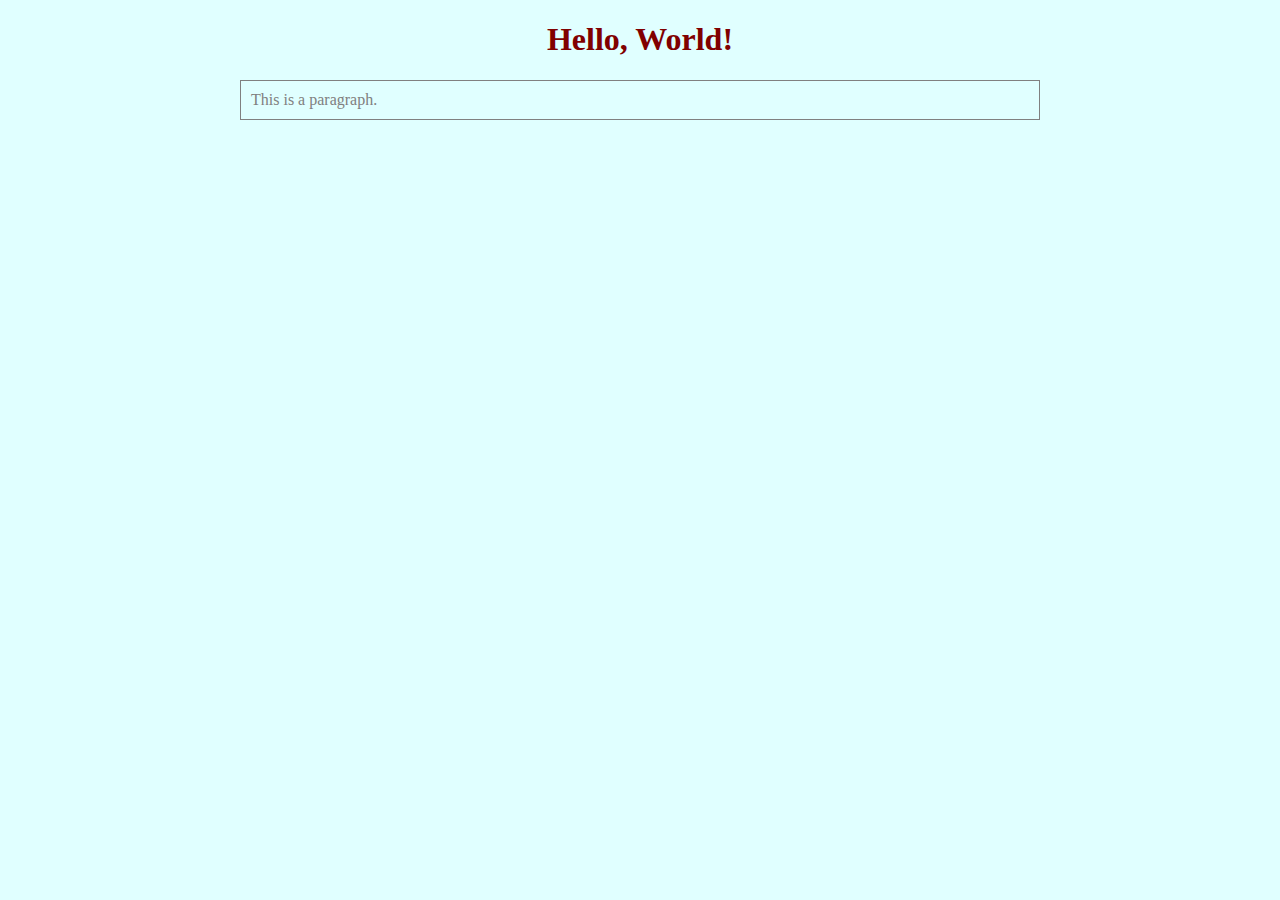
<file: chapter3/index.html>
<!doctype html>
<html>
  <head>
    <title>My First Web App</title>
    <link href='style.css' rel='stylesheet' type='text/css'>
  </head>

  <body>
    <h1>Hello, World!</h1>

    <p>This is a paragraph.</p>
  </body>
</html>
</file>
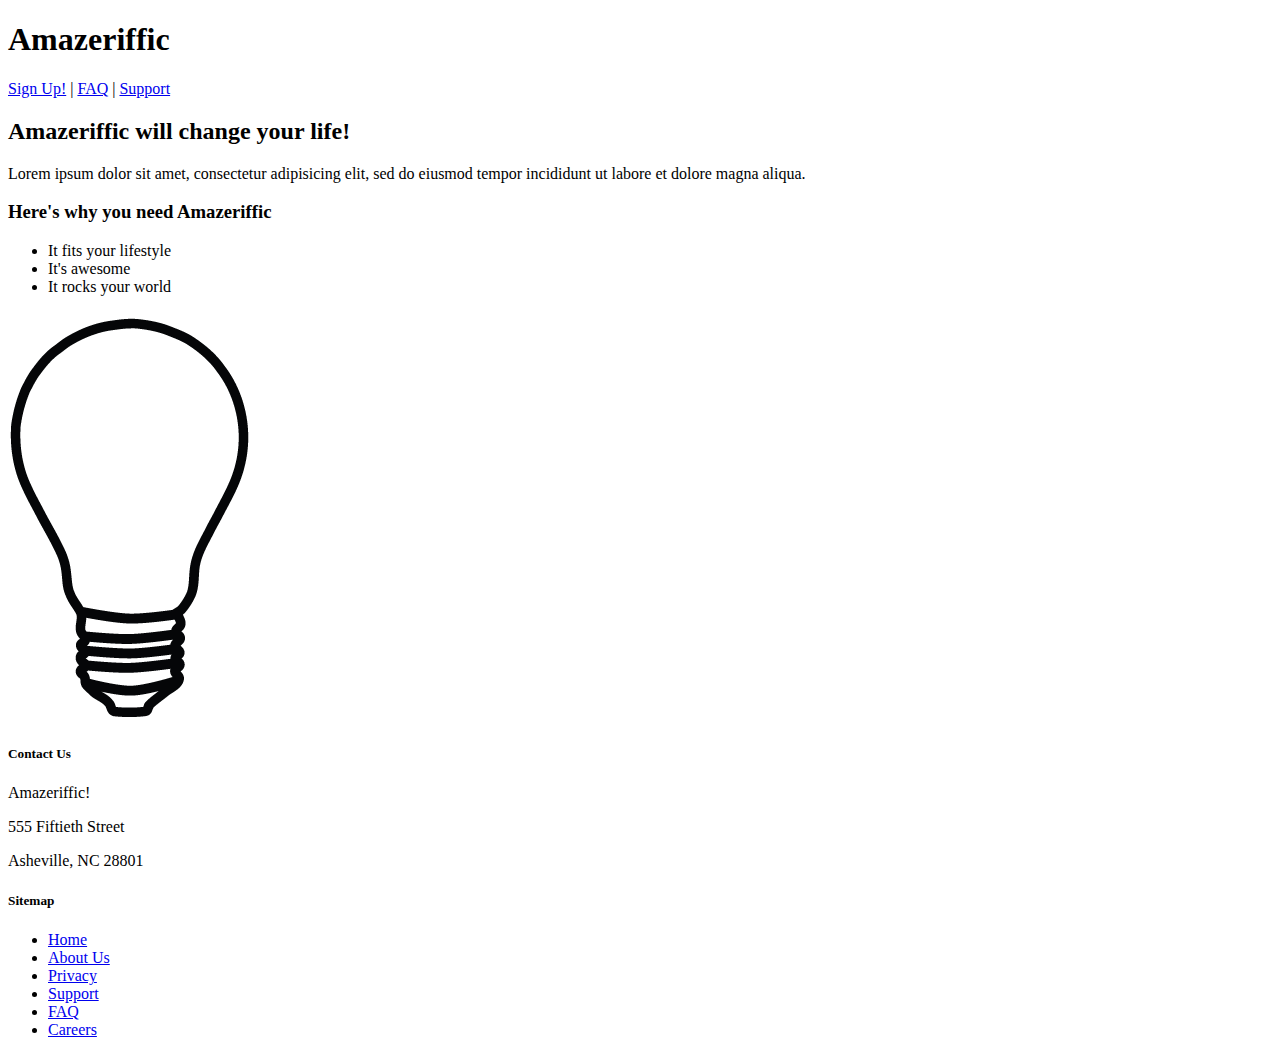
<file: chapter2/Amazeriffic/index.html>
<!doctype html>
<html>
  <head>
    <title>Amazeriffic</title>
  </head>

  <body>
    <header>
      <h1>Amazeriffic</h1>
      <nav>
        <a href="#">Sign Up!</a> |
        <a href="#">FAQ</a> |
        <a href="#">Support</a>
      </nav>
    </header>

    <main>
      <h2>Amazeriffic will change your life!</h2>
      <p>Lorem ipsum dolor sit amet, consectetur adipisicing elit, sed do
         eiusmod tempor incididunt ut labore et dolore magna aliqua.</p>
      
      <h3>Here's why you need Amazeriffic</h3>
      <ul>
        <li>It fits your lifestyle</li>
        <li>It's awesome</li>
        <li>It rocks your world</li>
      </ul>

      <img src="lightbulb.png" alt="an image of a lightbulb">
    </main>
    
    <footer>
      <div class="contact">
        <h5>Contact Us</h5>
        <p>Amazeriffic!</p>
        <p>555 Fiftieth Street</p>
        <p>Asheville, NC 28801</p>
      </div>

      <div class="sitemap">
        <h5>Sitemap</h5>
        <ul>
          <li><a href="#">Home</a></li>
          <li><a href="#">About Us</a></li>
          <li><a href="#">Privacy</a></li>
          <li><a href="#">Support</a></li>
          <li><a href="#">FAQ</a></li>
          <li><a href="#">Careers</a></li>
        </ul>
      </div>
    </footer>
  </body>
</html>
</file>
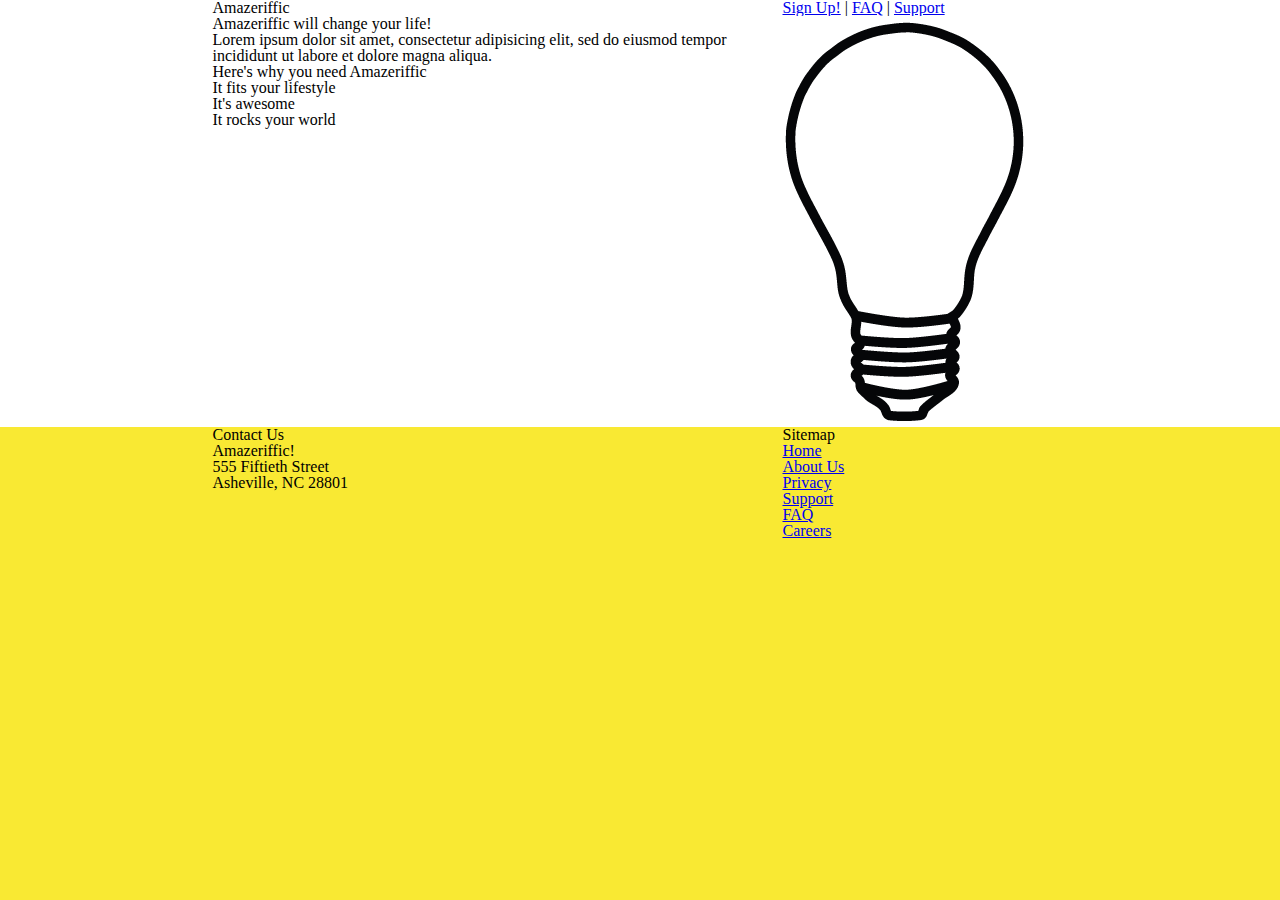
<file: chapter3/Amazeriffic/index.html>
<!doctype html>
<html>
  <head>
    <title>Amazeriffic</title>
    <link href="reset.css" rel="stylesheet" type="text/css">
    <link href="style.css" rel="stylesheet" type="text/css">
  </head>

  <body>
    <header>
      <div class="container">
        <h1>Amazeriffic</h1>
        <nav>
          <a href="#">Sign Up!</a> |
          <a href="#">FAQ</a> |
          <a href="#">Support</a>
        </nav>
      </div>
    </header>

    <main>
      <div class="container">
        <div class="left">
          <h2>Amazeriffic will change your life!</h2>
          <p>Lorem ipsum dolor sit amet, consectetur adipisicing elit, sed do
             eiusmod tempor incididunt ut labore et dolore magna aliqua.</p>
      
          <h3>Here's why you need Amazeriffic</h3>
          <ul>
            <li>It fits your lifestyle</li>
            <li>It's awesome</li>
            <li>It rocks your world</li>
          </ul>
        </div>

        <div class="right">
          <img src="lightbulb.png">
        </div>
      </div>
    </main>
    
    <footer>
      <div class="container">
        <div class="left">
          <div class="contact">
            <h5>Contact Us</h5>
            <p>Amazeriffic!</p>
            <p>555 Fiftieth Street</p>
            <p>Asheville, NC 28801</p>
          </div>
        </div>
        <div class="sitemap">
          <h5>Sitemap</h5>
          <ul>
            <li><a href="#">Home</a></li>
            <li><a href="#">About Us</a></li>
            <li><a href="#">Privacy</a></li>
            <li><a href="#">Support</a></li>
            <li><a href="#">FAQ</a></li>
            <li><a href="#">Careers</a></li>
          </ul>
        </div>
      </div>
    </footer>
  </body>
</html>
</file>
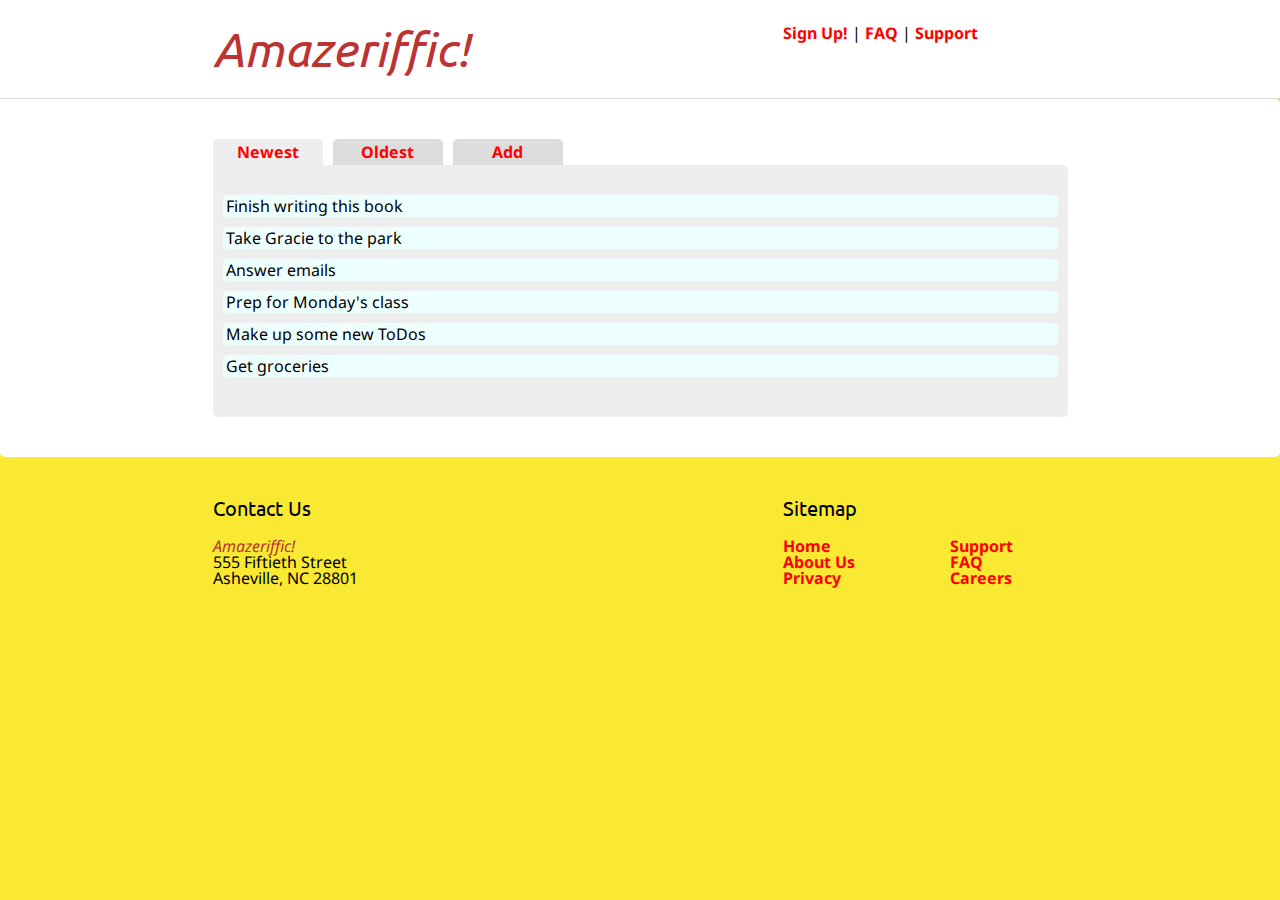
<file: chapter4/Amazeriffic/index.html>
<!doctype html>
<html>
  <head>
    <title>Amazeriffic!</title>
    <link href="stylesheets/reset.css" rel="stylesheet" type="text/css">
    <link href="stylesheets/style.css" rel="stylesheet" type="text/css">
    <link href='http://fonts.googleapis.com/css?family=Ubuntu' rel='stylesheet' type='text/css'>
    <link href='http://fonts.googleapis.com/css?family=Droid+Sans' rel='stylesheet' type='text/css'>    
  </head>

  <body>
    <header>
      <div class="container">
        <h1>Amazeriffic!</h1>
        <nav>
          <a href="#">Sign Up!</a> |
          <a href="#">FAQ</a> |
          <a href="#">Support</a>
        </nav>
      </div>
    </header>


    <main>
      <div class="container">
        <div class="tabs">
          <a href=""><span class="active">Newest</span></a><a href=""><span>Oldest</span></a><a href=""><span>Add</span></a>
        </div>
        <div class="content">
        </div>
      </div>
    </main>

    <footer>
      <div class="container">
        <div class="contact">
          <h5>Contact Us</h5>
          <p>Amazeriffic!</p>
          <p>555 Fiftieth Street</p>
          <p>Asheville, NC 28801</p>
        </div>
        <div class="sitemap">
          <h5>Sitemap</h5>
          <ul>
            <div class="left">
              <li><a href="#">Home</a></li>
              <li><a href="#">About Us</a></li>
              <li><a href="#">Privacy</a></li>
            </div>
            <div class="right">
              <li><a href="#">Support</a></li>
              <li><a href="#">FAQ</a></li>
              <li><a href="#">Careers</a></li>
            </div>
          </ul>
        </div>
      </div>
    </footer>

    <script src="http://code.jquery.com/jquery-2.0.3.min.js"></script>
    <script src="javascripts/app.js"></script>
  </body>
</html>
</file>
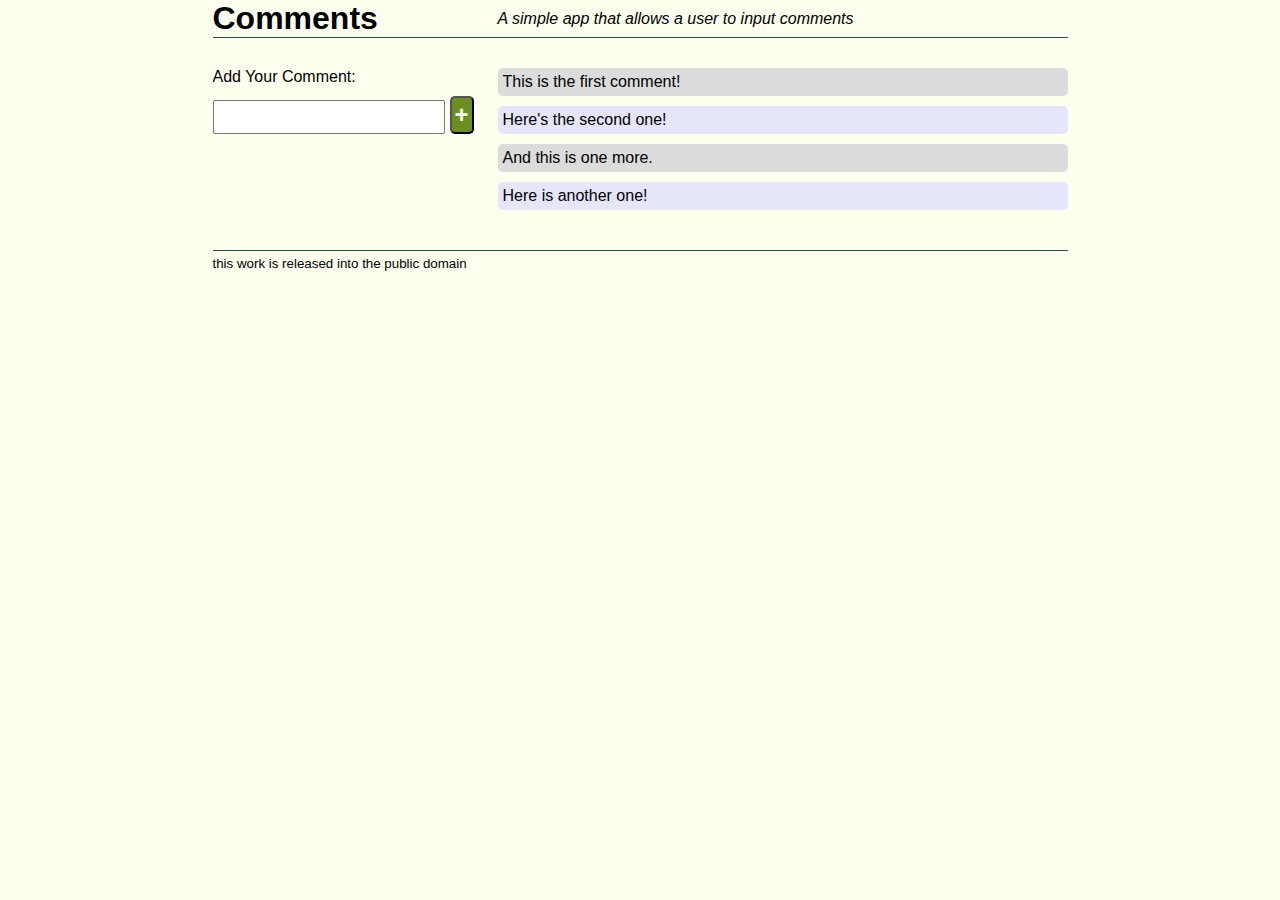
<file: chapter4/Example2/index.html>
<!doctype html>
<html>
  <head>
    <title>A Simple App</title>

    <link href='style.css' rel='stylesheet' type='text/css'>
  </head>

  <body>
    <header>
      <h1>Comments</h1>
      <p>A simple app that allows a user to input comments</p>
    </header>

    <main>
      <section class='comment-input'>
        <p>Add Your Comment:</p>
        <input><button>+</button>
      </section>

      <section class='comments'>
        <p>This is the first comment!</p>
        <p>Here's the second one!</p>
        <p>And this is one more.</p>
        <p>Here is another one!</p>
      </section>
    </main>

    <footer>
      <p>this work is released into the public domain</p>
    </footer>

    <script src="http://code.jquery.com/jquery-2.0.3.min.js"></script>
    <script src="app.js"></script>
  </body>
</html>
</file>
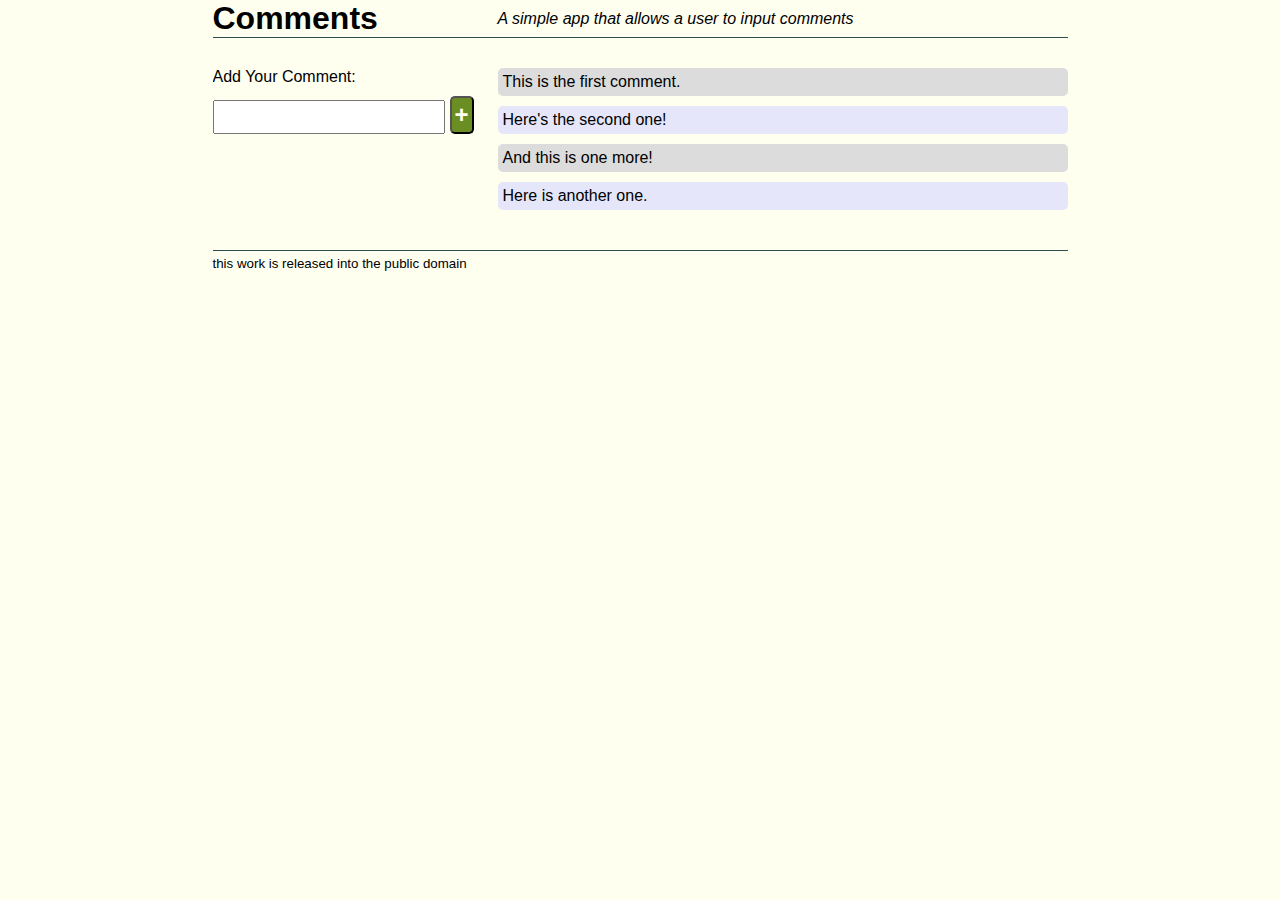
<file: chapter4/example2/index.html>
<!DOCTYPE html>
<html lang="en">

<head>
    <meta charset="UTF-8">
    <link rel="stylesheet" href="style.css">
    <title>Interatividade - JavaScript</title>
</head>

<body>
    <header>
        <h1>Comments</h1>
        <p>A simple app that allows a user to input comments</p>
    </header>
    <main>
        <section class="comment-input">
            <h1></h1>
            <h2></h2>
            <h3></h3>
            <p>Add Your Comment:</p>
            <input type="text"><button>+</button>
        </section>
        <section class="comments">
            <p>This is the first comment.</p>
            <p>Here's the second one!</p>
            <p>And this is one more!</p>
            <p>Here is another one.</p>
        </section>
    </main>
    <footer>
        <p>this work is released into the public domain</p>
    </footer>
    <script src="https://code.jquery.com/jquery-2.0.3.min.js"></script>
    <script src="app.js"></script>
</body>

</html>
</file>
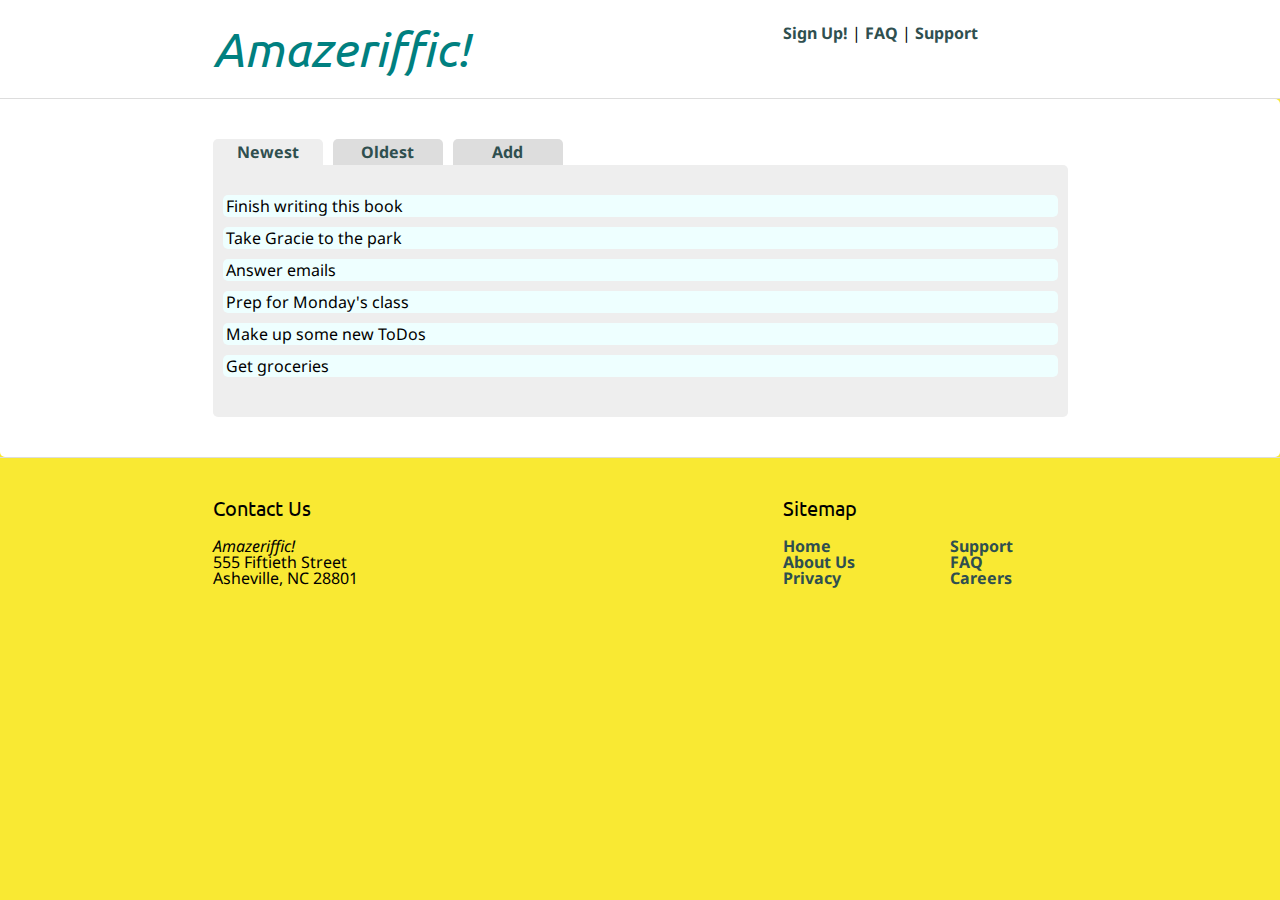
<file: chapter4/project/index.html>
<!doctype html>
<html>
  <head>
    <title>Amazeriffic!</title>
    <link href="stylesheets/reset.css" rel="stylesheet" type="text/css">
    <link href="stylesheets/style.css" rel="stylesheet" type="text/css">
    <link href='http://fonts.googleapis.com/css?family=Ubuntu' rel='stylesheet' type='text/css'>
    <link href='http://fonts.googleapis.com/css?family=Droid+Sans' rel='stylesheet' type='text/css'>    
  </head>

  <body>
    <header>
      <div class="container">
        <h1>Amazeriffic!</h1>
        <nav>
          <a href="#">Sign Up!</a> |
          <a href="#">FAQ</a> |
          <a href="#">Support</a>
        </nav>
      </div>
    </header>


    <main>
      <div class="container">
        <div class="tabs">
          <a href=""><span class="active">Newest</span></a><a href=""><span>Oldest</span></a><a href=""><span>Add</span></a>
        </div>
        <div class="content">
        </div>
      </div>
    </main>

    <footer>
      <div class="container">
        <div class="contact">
          <h5>Contact Us</h5>
          <p>Amazeriffic!</p>
          <p>555 Fiftieth Street</p>
          <p>Asheville, NC 28801</p>
        </div>
        <div class="sitemap">
          <h5>Sitemap</h5>
          <ul>
            <div class="left">
              <li><a href="#">Home</a></li>
              <li><a href="#">About Us</a></li>
              <li><a href="#">Privacy</a></li>
            </div>
            <div class="right">
              <li><a href="#">Support</a></li>
              <li><a href="#">FAQ</a></li>
              <li><a href="#">Careers</a></li>
            </div>
          </ul>
        </div>
      </div>
    </footer>

    <script src="http://code.jquery.com/jquery-2.0.3.min.js"></script>
    <script src="javascripts/app.js"></script>
  </body>
</html>
</file>
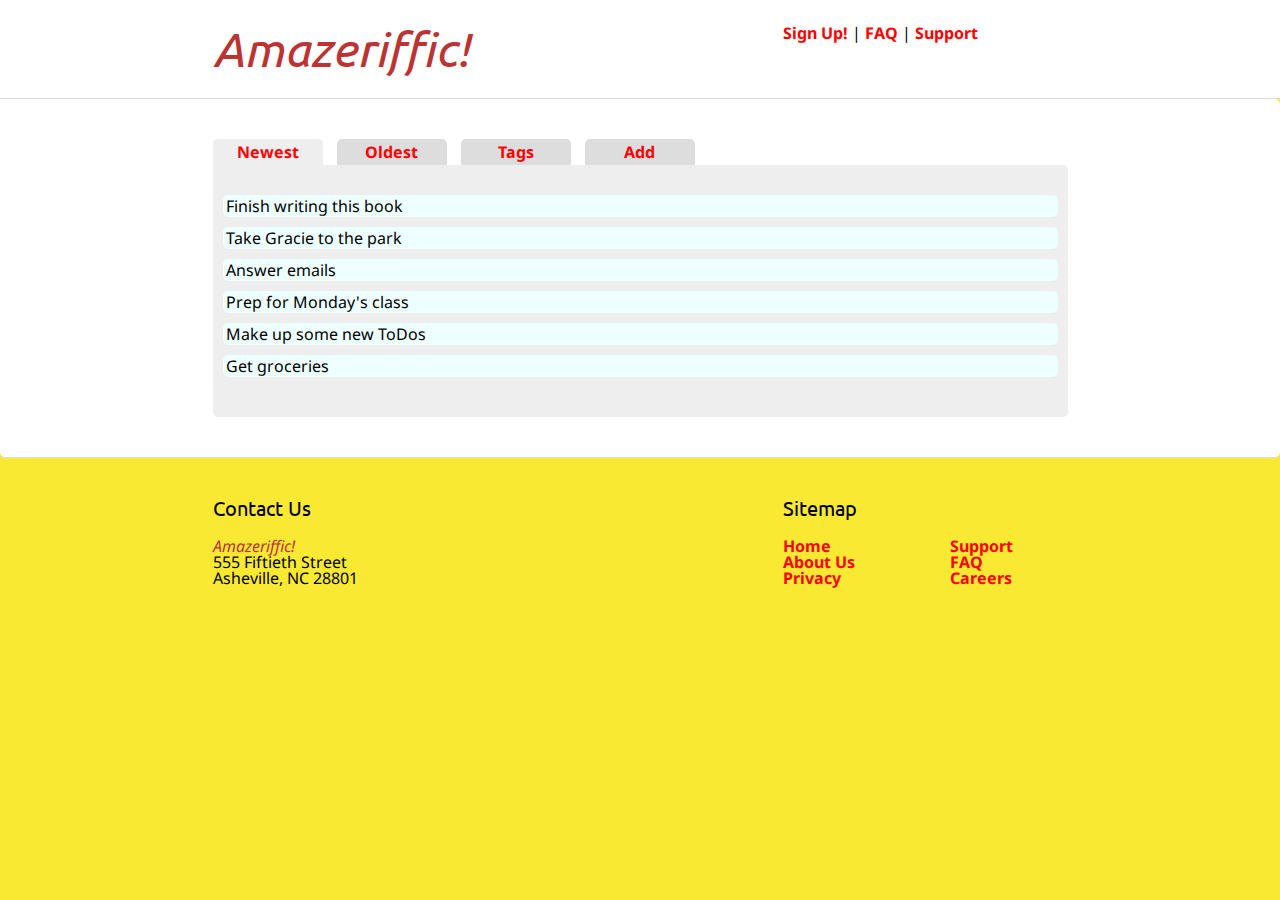
<file: chapter5/Amazeriffic/index.html>
<!doctype html>
<html>
  <head>
    <title>Amazeriffic!</title>
    <link href="stylesheets/reset.css" rel="stylesheet" type="text/css">
    <link href="stylesheets/style.css" rel="stylesheet" type="text/css">
    <link href='http://fonts.googleapis.com/css?family=Ubuntu' rel='stylesheet' type='text/css'>
    <link href='http://fonts.googleapis.com/css?family=Droid+Sans' rel='stylesheet' type='text/css'>    
  </head>

  <body>
    <header>
      <div class="container">
        <h1>Amazeriffic!</h1>
        <nav>
          <a href="#">Sign Up!</a> |
          <a href="#">FAQ</a> |
          <a href="#">Support</a>
        </nav>
      </div>
    </header>


    <main>
      <div class="container">
        <div class="tabs">
          <a href=""><span class="active">Newest</span></a>
          <a href=""><span>Oldest</span></a>
          <a href=""><span>Tags</span></a>
          <a href=""><span>Add</span></a>
        </div>
        <div class="content">
          <ul>
            <li>Get Groceries</li>
            <li>Make up some new ToDos</li>
            <li>Prep for Monday's class</li>
            <li>Answer recruiter emails on LinkedIn</li>
            <li>Take Gracie to the park</li>
            <li>Finish writing book</li>
          </ul>
        </div>
      </div>
    </main>

    <footer>
      <div class="container">
        <div class="contact">
          <h5>Contact Us</h5>
          <p>Amazeriffic!</p>
          <p>555 Fiftieth Street</p>
          <p>Asheville, NC 28801</p>
        </div>
        <div class="sitemap">
          <h5>Sitemap</h5>
          <ul>
            <div class="left">
              <li><a href="#">Home</a></li>
              <li><a href="#">About Us</a></li>
              <li><a href="#">Privacy</a></li>
            </div>
            <div class="right">
              <li><a href="#">Support</a></li>
              <li><a href="#">FAQ</a></li>
              <li><a href="#">Careers</a></li>
            </div>
          </ul>
        </div>
      </div>
    </footer>

    <script src="http://code.jquery.com/jquery-2.0.3.min.js"></script>
    <script src="javascripts/app.js"></script>
  </body>
</html>
</file>
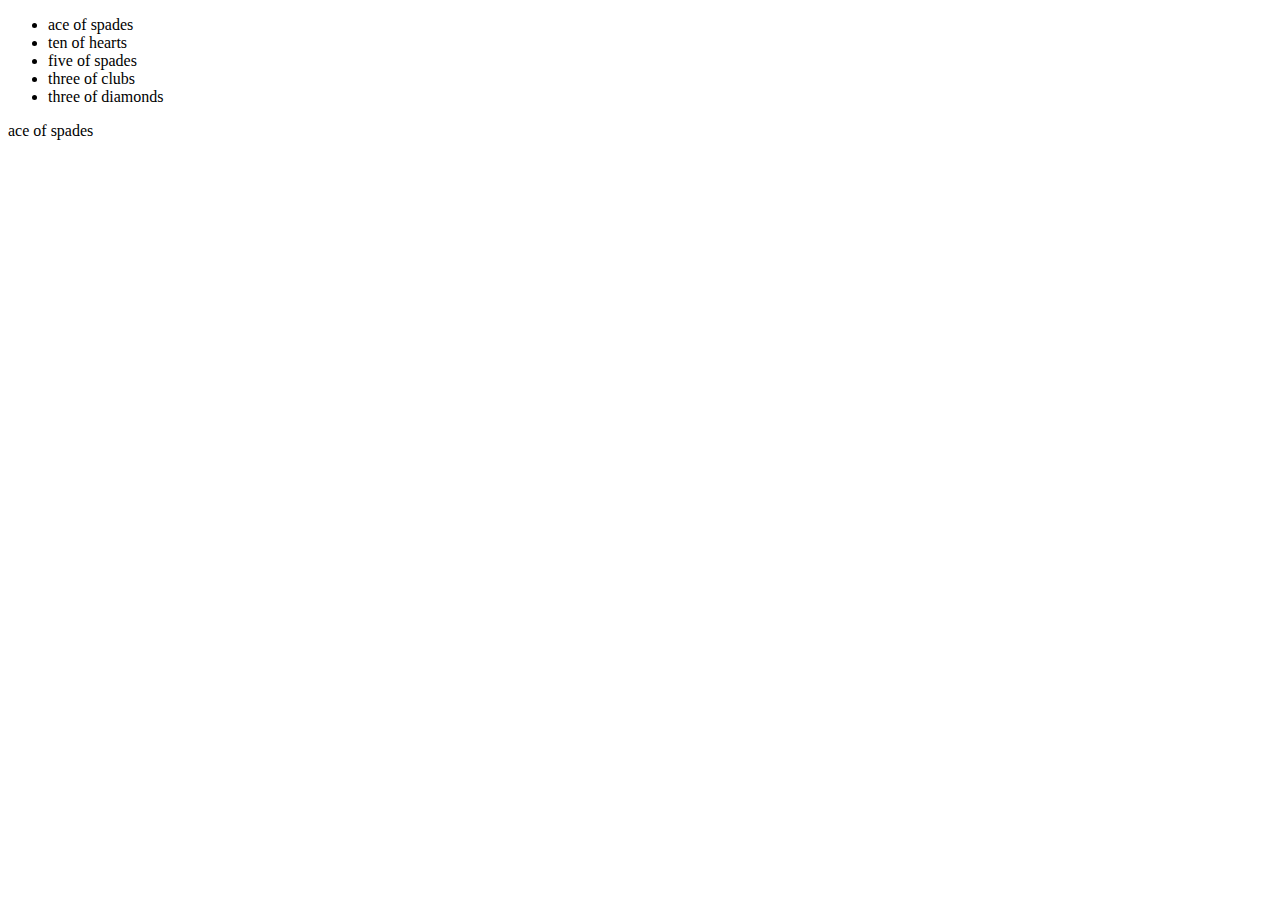
<file: chapter5/Example1/index.html>
<!doctype html>
<html>
  <head>
  </head>
  <body>
    <main>

    </main>


    <script src="http://code.jquery.com/jquery-2.0.3.min.js"></script>
    <script src="javascripts/app.js"></script>
  </body>
</html>
</file>
<file: chapter3/style.css>
body {
    background: lightcyan;
    width: 800px;
    margin: auto;
}

h1 {
    color: maroon;
    text-align: center;
}

p {
    color: gray;
    border: 1px solid gray;
    padding: 10px;
}
</file>
<file: chapter3/Amazeriffic/style.css>
body {
  background: #f9e933;
}

header, main, footer {
  min-width: 855px;
}

header .container, main .container, footer .container {
  max-width: 855px;
  margin: auto;
}

header {
  background: white;
  overflow: auto;
}

header h1 {
  float: left;
  width: 570px;
}

header nav {
  float: right;
  width: 285px;
}

main {
  background: white;
  overflow: auto;
}

main .left {
  float: left;
  width: 570px;
}

main .right {
  float: right;
  width: 285px;
}

footer .left {
  float: left;
  width: 570px;
}

footer .sitemap {
  float: right;
  width: 285px;
}
</file>
<file: chapter4/Amazeriffic/stylesheets/style.css>
body {
  background: #f9e933;
  font-family: 'Droid Sans', sans-serif;
}

header, main, footer {
  min-width: 855px;
}

header .container, main .container, footer .container {
  max-width: 855px;
  margin: auto;
}

header {
  padding: 25px 0 25px 0;
  background: white;
  overflow: auto;
  border-bottom: 1px solid #ddd;
}

/* MAIN LOGO */
h1 {
  font-family: 'Ubuntu', sans-serif;
  font-style: italic;
  font-size: 3em;
  color: #b33;
  float: left;
  width: 570px;
}

/* FOOTER HEADINGS */
h5 {
    font-family: 'Ubuntu', sans-serif;
    font-size: 1.25em;
    margin-bottom: 20px;
}

header nav {
  float: right;
  width: 285px;
}

a {
  color: #f00;
  text-decoration: none;
  font-weight: bold;
}

main {
    background: #fff;
    border-radius: 0 5px 5px 5px;;
    padding: 40px;
}

.tabs a span {
    border-radius: 5px 5px 0 0;
    display: inline-block;
    width: 100px;
    margin-right: 10px;
    text-align: center;
    background: #ddd;
    padding: 5px;
}

.tabs a .active {
    background: #eee;
}

main .content {
    padding: 30px 10px 30px 10px;
    border-radius: 0 5px 5px 5px;
    background: #eee;
}

main .content li {
    border-radius: 5px;
    padding: 3px;
    background: #eff;
    margin: 0 0 10px 0;
}

main .content button {
  font-weight: bold;
  padding: 0 3px 0 3px;
  border-radius: 5px;
  background: #ccc;
  cursor: pointer;
  margin-left: 5px;
  font-size: 1.3em;
}


main .content p {
    background: yellow;
}

main .content input {
    font-size: 1.5em;
}

footer {
    border-top: 1px solid #ddd;
    padding: 40px 0 20px 0;
}

footer .contact {
  float: left;
  width: 570px;    
}

footer .contact p:nth-child(2) {
  color: #b33;
  font-style: italic;
}

footer .sitemap {
    float: right;
    width: 285px;
}

footer ul {
    width: 230px;
}

li {
    list-style: none;
}

footer .sitemap .left {
    float: left;
}

footer .sitemap .right {
    float: right;
}
</file>
<file: chapter4/Example2/style.css>
* {
    margin: 0;
    padding: 0;
}

body {
    width: 855px;
    margin: auto;
    background: ivory;
    font-size: 100%;
    font-family: sans-serif;
}

header {
  overflow: auto;
  border-bottom: 1px solid darkslategray;
}

h1 {
  float: left;
}


header p {
  float: right;
  width: 570px;
  font-style: italic;
  margin-top: 10px;
}

main {
  overflow: auto;
  padding: 30px 0;
  border-bottom: 1px solid darkslategray;
}


.comment-input {
  float: left;
  width: 285px;
}

.comment-input p {
  margin-bottom: 10px;
}

.comment-input input {
  width: 80%;
  height: 30px;
  font-size: 1.2em;
  font-weight: bold;
}

.comment-input button {
  font-weight: bold;
  padding: 3px;
  border-radius: 5px;
  color: ivory;
  background: olivedrab;
  cursor: pointer;
  font-size: 1.5em;
  margin-left: 5px;
}

.comments {
  float: right;
  width: 570px;
}

.comments p {
  padding: 5px;
  margin-bottom: 10px;
  border-radius: 5px;
}

.comments p:nth-child(even) {
    background: lavender;
}

.comments p:nth-child(odd) {
    background: gainsboro;
}

footer {
    font-size: smaller;
    margin-top: 5px;
    clear: both;
}
</file>
<file: chapter4/example2/style.css>
*{
    margin: 0;
    padding: 0;
}

body {
    width: 855px;
    margin: auto;
    background: ivory;
    font-size: 100%;
    font-family: sans-serif;
}

header {
  overflow: auto;
  border-bottom: 1px solid darkslategray;
}

h1 {
  float: left;
}


header p {
  float: right;
  width: 570px;
  font-style: italic;
  margin-top: 10px;
}

main {
  overflow: auto;
  padding: 30px 0;
  border-bottom: 1px solid darkslategray;
}


.comment-input {
  float: left;
  width: 285px;
}

.comment-input p {
  margin-bottom: 10px;
}

.comment-input input {
  width: 80%;
  height: 30px;
  font-size: 1.2em;
  font-weight: bold;
}

.comment-input button {
  font-weight: bold;
  padding: 3px;
  border-radius: 5px;
  color: ivory;
  background: olivedrab;
  cursor: pointer;
  font-size: 1.5em;
  margin-left: 5px;
}

.comments {
  float: right;
  width: 570px;
}

.comments p {
  padding: 5px;
  margin-bottom: 10px;
  border-radius: 5px;
}

.comments p:nth-child(even) {
    background: lavender;
}

.comments p:nth-child(odd) {
    background: gainsboro;
}

footer {
    font-size: smaller;
    margin-top: 5px;
    clear: both;
}
</file>
<file: chapter4/project/stylesheets/style.css>
body {
  background: #f9e933;
  font-family: 'Droid Sans', sans-serif;
}

header, main, footer {
  min-width: 855px;
}

header .container, main .container, footer .container {
  max-width: 855px;
  margin: auto;
}

header {
  padding: 25px 0 25px 0;
  background: white;
  overflow: auto;
  border-bottom: 1px solid #ddd;
}

/* MAIN LOGO */
h1 {
  font-family: 'Ubuntu', sans-serif;
  font-style: italic;
  font-size: 3em;
  color: teal;
  float: left;
  width: 570px;
}

/* FOOTER HEADINGS */
h5 {
    font-family: 'Ubuntu', sans-serif;
    font-size: 1.25em;
    margin-bottom: 20px;
}

header nav {
  float: right;
  width: 285px;
}

a {
  color: darkslategray;
  text-decoration: none;
  font-weight: bold;
}

main {
    background: #fff;
    border-radius: 0 5px 5px 5px;;
    padding: 40px;
}

.tabs a span {
    border-radius: 5px 5px 0 0;
    display: inline-block;
    width: 100px;
    margin-right: 10px;
    text-align: center;
    background: #ddd;
    padding: 5px;
}

.tabs a .active {
    background: #eee;
}

main .content {
    padding: 30px 10px 30px 10px;
    border-radius: 0 5px 5px 5px;
    background: #eee;
}

main .content li {
    border-radius: 5px;
    padding: 3px;
    background: #eff;
    margin: 0 0 10px 0;
}

main .content button {
  font-weight: bold;
  padding: 0 3px 0 3px;
  border-radius: 5px;
  background: #ccc;
  cursor: pointer;
  margin-left: 5px;
  font-size: 1.3em;
}


main .content p {
    background: yellowgreen;
}

main .content input {
    font-size: 1.5em;
}

footer {
    border-top: 1px solid #ddd;
    padding: 40px 0 20px 0;
}

footer .contact {
  float: left;
  width: 570px;    
}

footer .contact p:nth-child(2) {
  color:black;
  font-style: oblique;
}

footer .sitemap {
    float: right;
    width: 285px;
}

footer ul {
    width: 230px;
}

li {
    list-style: none;
}

footer .sitemap .left {
    float: left;
}

footer .sitemap .right {
    float: right;
}
</file>
<file: chapter5/Amazeriffic/stylesheets/style.css>
body {
  background: #f9e933;
  font-family: 'Droid Sans', sans-serif;
}

header, main, footer {
  min-width: 855px;
}

header .container, main .container, footer .container {
  max-width: 855px;
  margin: auto;
}

h2, h4, h6 {
  font-family: 'Ubuntu', sans-serif;
}

header {
  padding: 25px 0 25px 0;
  background: white;
  overflow: auto;
  border-bottom: 1px solid #ddd;
}

h1 {
  font-family: 'Ubuntu', sans-serif;
  font-style: italic;
  font-size: 3em;
  color: #b33;
  float: left;
  width: 570px;
}

header nav {
  float: right;
  width: 285px;
}

a {
  color: #f00;
  text-decoration: none;
  font-weight: bold;
}

main {
    background: #fff;
    border-radius: 0 5px 5px 5px;;
    padding: 40px;
}

.tabs a span {
    border-radius: 5px 5px 0 0;
    display: inline-block;
    width: 100px;
    margin-right: 10px;
    text-align: center;
    background: #ddd;
    padding: 5px;
}

.tabs a .active {
    background: #eee;
}

main .content {
    padding: 30px 10px 30px 10px;
    border-radius: 0 5px 5px 5px;
    background: #eee;
}

h3 {
    font-family: 'Ubuntu', sans-serif;
    border-radius: 5px;
    color: #999;;
    background: #ddd;
    padding: 5px;
    margin: 20px 0 10px 0;
}

h3:first-child {
    margin-top: 0;
}

main .content li {
    border-radius: 5px;
    padding: 3px;
    background: #eff;
    margin: 0 0 10px 0;
}

main .content button {
  font-weight: bold;
  padding: 0 3px 0 3px;
  border-radius: 5px;
  background: #ccc;
  cursor: pointer;
  margin-left: 5px;
  font-size: 1.3em;
}

main .content p {
    color: red;
    margin: 30px 0 0 0;
}

main .content p:first-child {
    margin-top: 10px;
}

main .content input {
    font-size: 1.5em;
}



footer {
    border-top: 1px solid #ddd;
    padding: 40px 0 20px 0;
}

footer .contact {
  float: left;
  width: 570px;    
}

h5 {
    font-family: 'Ubuntu', sans-serif;
    font-size: 1.25em;
    margin-bottom: 20px;
}

footer .contact p:nth-child(2) {
  color: #b33;
  font-style: italic;
}

footer .sitemap {
    float: right;
    width: 285px;
}

footer ul {
    width: 230px;
}

li {
    list-style: none;
}

footer .sitemap .left {
    float: left;
}

footer .sitemap .right {
    float: right;
}
</file>
